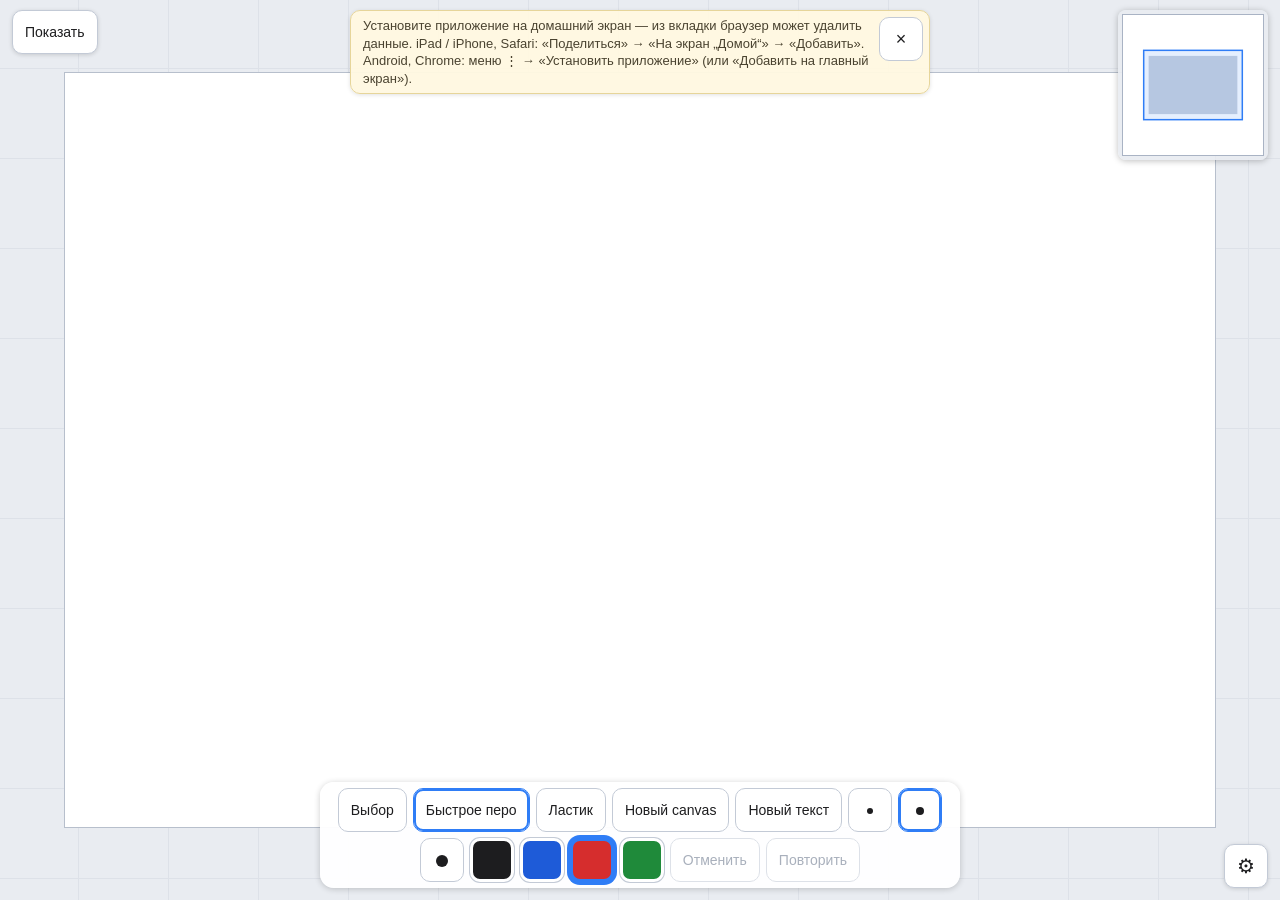
<file: index.html>
<!doctype html>
<html lang="ru">
  <head>
    <meta charset="UTF-8" />
    <meta
      name="viewport"
      content="width=device-width, initial-scale=1, maximum-scale=1, minimum-scale=1, user-scalable=no, viewport-fit=cover"
    />
    <meta name="apple-mobile-web-app-capable" content="yes" />
    <meta name="mobile-web-app-capable" content="yes" />
    <meta name="apple-mobile-web-app-status-bar-style" content="default" />
    <meta name="apple-mobile-web-app-title" content="Whiteboard" />
    <meta name="theme-color" content="#e9ecf1" />
    <link rel="manifest" href="manifest.webmanifest" />
    <link rel="apple-touch-icon" href="icon-180.png" />
    <link rel="icon" href="icon-192.png" />
    <title>Whiteboard — прототип</title>
    <script type="module" crossorigin src="./assets/main-DsXXgjBr.js"></script>
    <link rel="modulepreload" crossorigin href="./assets/relayClient-D2hFuI3c.js">
    <link rel="stylesheet" crossorigin href="./assets/main-DjitoQ0t.css">
  </head>
  <body>
    <!-- Work area: the only element that receives pen/touch input. The only input field is the hidden keyboard field of a text block (#kbfield, created by keyboardInput.ts). -->
    <div id="work">
      <canvas id="main"></canvas>
      <canvas id="active"></canvas>
    </div>

    <button id="show" class="hidden" title="Снять то, что видно на экране, без интерфейса">Показать</button>
    <button id="show-info" class="hidden" title="Показ: ссылка, QR-код, завершить"></button>
    <nav id="crumbs" class="hidden"></nav>
    <button id="exit" class="hidden">Выйти из фокуса</button>
    <div id="penbar" class="hidden"></div>
    <div id="pagebar" class="hidden"></div>
    <div id="textbar" class="hidden"></div>
    <div id="selbar" class="hidden"></div>
    <div id="lassobar" class="hidden"></div>
    <canvas id="minimap" class="hidden"></canvas>
    <div id="hint">Загрузка…</div>
    <div id="toast" class="hidden"></div>

    <button id="diag-toggle" title="Диагностика">⚙</button>
    <div id="diag" class="hidden">
      <pre id="diag-text"></pre>
      <div class="row">
        <button id="check-save">Проверить сохранение</button>
        <button id="clear-data">Очистить данные</button>
      </div>
      <div class="row">
        <button id="test-page">Открыть тестовую страницу К-5</button>
      </div>
      <div class="row">
        <button id="forget-key" title="Реле снова спросит ключ при «Начать показ»">Забыть ключ реле</button>
      </div>
      <div class="row">
        <button id="export-page">Выгрузить .wbpage</button>
        <button id="import-page">Загрузить .wbpage</button>
      </div>
      <pre id="check-result"></pre>
    </div>

  </body>
</html>
</file>
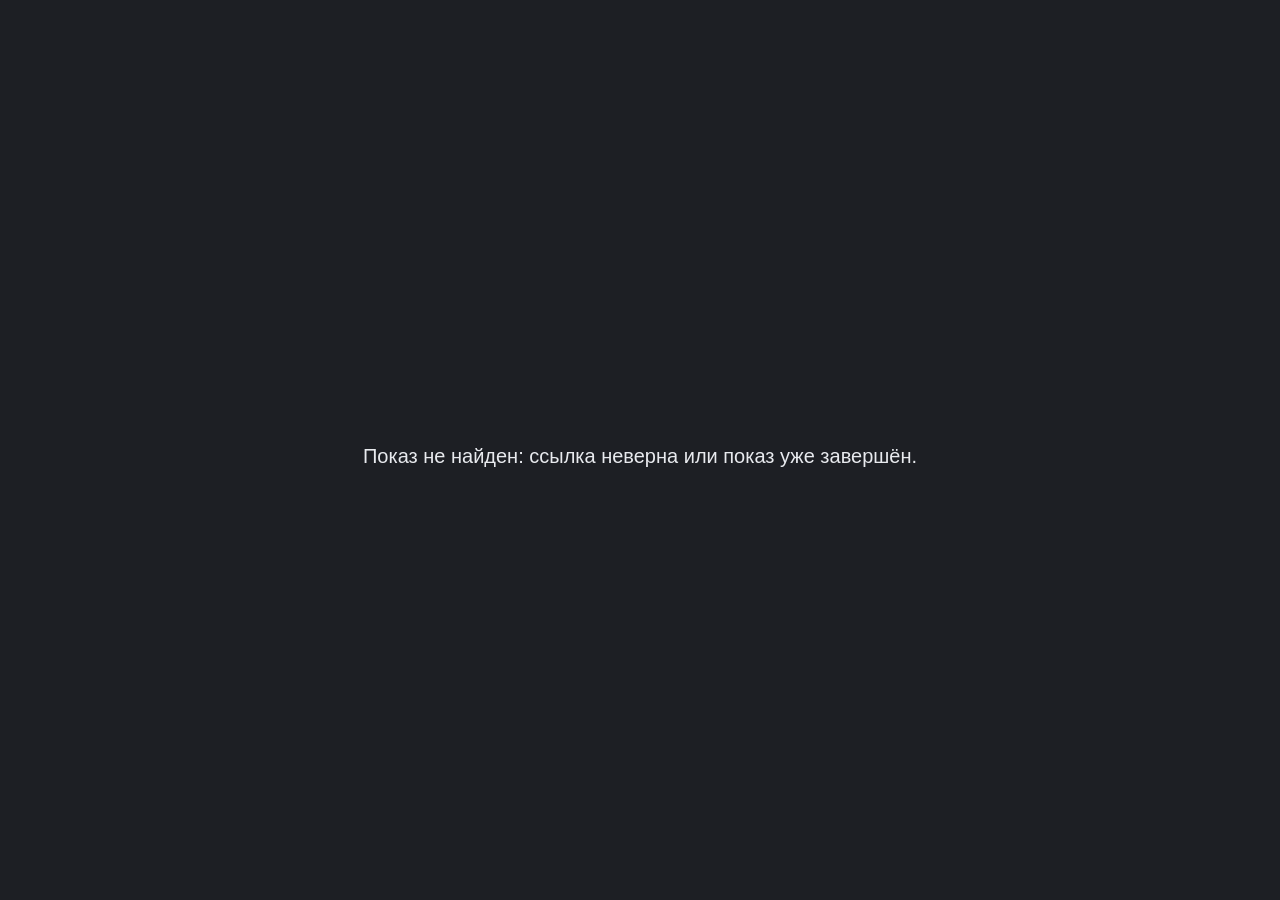
<file: view.html>
<!doctype html>
<html lang="ru">
  <head>
    <meta charset="UTF-8" />
    <meta name="viewport" content="width=device-width, initial-scale=1, viewport-fit=cover" />
    <meta name="theme-color" content="#1d1f24" />
    <meta name="robots" content="noindex" />
    <link rel="icon" href="icon-192.png" />
    <title>Показ</title>
    <script type="module" crossorigin src="./assets/view-C93PcqK6.js"></script>
    <link rel="modulepreload" crossorigin href="./assets/relayClient-D2hFuI3c.js">
    <link rel="stylesheet" crossorigin href="./assets/view-m6ZcacPm.css">
  </head>
  <body>
    <!-- The page of a viewer of a push presentation (step 9.3): not installed, no sign-in, works online only. -->
    <div id="viewer"></div>
  </body>
</html>
</file>
<file: assets/main-DjitoQ0t.css>
html,body{overscroll-behavior:none;color:#1d1d1f;-webkit-user-select:none;user-select:none;-webkit-touch-callout:none;-webkit-tap-highlight-color:transparent;-webkit-text-size-adjust:100%;background:#e9ecf1;height:100%;margin:0;font:14px/1.35 -apple-system,BlinkMacSystemFont,Segoe UI,Roboto,sans-serif;overflow:hidden}#work{touch-action:none;-webkit-user-select:none;user-select:none;-webkit-touch-callout:none;position:fixed;inset:0}#work canvas{touch-action:none;position:absolute;top:0;left:0}#active{pointer-events:none}#crumbs,#show,#exit,#penbar,#textbar,#pagebar,#selbar,#lassobar,#hint,#toast,#diag-toggle,#diag,#install-banner{touch-action:manipulation}#kbfield{opacity:0;caret-color:#0000;pointer-events:none;-webkit-user-select:text;user-select:text;background:0 0;border:0;width:1px;height:1px;margin:0;padding:0;font-size:16px;position:fixed;top:8px;left:0}#minimap{top:calc(env(safe-area-inset-top) + 10px);touch-action:none;background:#e9ecf1eb;border-radius:8px;position:fixed;right:12px;box-shadow:0 1px 6px #00000040}button{font:inherit;touch-action:manipulation;-webkit-user-select:none;user-select:none;-webkit-touch-callout:none;color:#1d1d1f;background:#fff;border:1px solid #c3cad6;border-radius:10px;min-width:44px;min-height:44px;padding:0 12px}.hidden{display:none!important}#show{top:calc(env(safe-area-inset-top) + 10px);position:fixed;left:12px;box-shadow:0 1px 4px #00000026}#crumbs{top:calc(env(safe-area-inset-top) + 10px);background:#ffffffeb;border-radius:12px;align-items:center;gap:4px;padding:4px 8px;display:flex;position:fixed;left:116px;box-shadow:0 1px 4px #00000026}#crumbs button{background:0 0;border:none;padding:0 8px;font-weight:600}#crumbs .sep{color:#8a93a3}#exit{top:calc(env(safe-area-inset-top) + 10px);position:fixed;right:12px;box-shadow:0 1px 4px #00000026}#penbar,#pagebar,#textbar{bottom:calc(env(safe-area-inset-bottom) + 12px + var(--kb,0px));background:#fffffff2;border-radius:14px;flex-wrap:wrap;justify-content:center;gap:6px;max-width:calc(100vw - 128px);padding:6px;display:flex;position:fixed;left:50%;transform:translate(-50%);box-shadow:0 1px 6px #0003}#textbar .label{color:#5b6474;align-self:center;padding:0 8px}button:disabled{color:#a9b0bc;border-color:#dde1e8}#selbar,#lassobar{background:#fffffff2;border-radius:12px;gap:6px;padding:4px;display:flex;position:fixed;box-shadow:0 1px 6px #00000040}#penbar button.on,#pagebar button.on,#textbar button.on{border-color:#2f7df6;box-shadow:inset 0 0 0 2px #2f7df6}#penbar .color,#pagebar .color{border:3px solid #fff;width:44px;padding:0;box-shadow:0 0 0 1px #c3cad6}#penbar .color.on,#pagebar .color.on{box-shadow:0 0 0 3px #2f7df6}#penbar .dot,#pagebar .dot{vertical-align:middle;background:#1d1d1f;border-radius:50%;display:inline-block}#hint{bottom:calc(env(safe-area-inset-bottom) + 14px);color:#4a5262;pointer-events:none;white-space:nowrap;background:#ffffffe6;border-radius:10px;padding:8px 14px;position:fixed;left:50%;transform:translate(-50%)}#toast{bottom:calc(env(safe-area-inset-bottom) + 84px + var(--kb,0px));color:#fff;pointer-events:none;white-space:nowrap;background:#1d1d1fe0;border-radius:10px;padding:8px 14px;position:fixed;left:50%;transform:translate(-50%)}#diag-toggle{bottom:calc(env(safe-area-inset-bottom) + 12px);padding:0;font-size:20px;position:fixed;right:12px;box-shadow:0 1px 4px #00000026}#diag{bottom:calc(env(safe-area-inset-bottom) + 66px);background:#fffffff5;border-radius:12px;width:min(460px,100vw - 24px);max-height:calc(100vh - 140px);padding:10px 12px;position:fixed;right:12px;overflow:auto;box-shadow:0 2px 10px #00000040}#diag pre{white-space:pre-wrap;margin:0 0 8px;font:12px/1.45 ui-monospace,Menlo,Consolas,monospace}#diag .row{gap:8px;margin-bottom:8px;display:flex}#install-banner{top:calc(env(safe-area-inset-top) + 10px);color:#4a4330;-webkit-user-select:none;user-select:none;background:#fff8e1f5;border:1px solid #e6d59a;border-radius:10px;align-items:flex-start;gap:8px;width:min(560px,100vw - 340px);min-width:240px;padding:6px 6px 6px 12px;font-size:13px;line-height:1.35;display:flex;position:fixed;left:50%;transform:translate(-50%);box-shadow:0 1px 4px #0000001f}#install-banner button{flex:none;padding:0 8px;font-size:18px}#show-info{top:calc(env(safe-area-inset-top) + 60px);touch-action:manipulation;background:#e6f4ea;border-color:#8cc79a;max-width:calc(100vw - 24px);min-height:36px;padding:0 10px;font-size:13px;position:fixed;left:12px;box-shadow:0 1px 4px #00000026}#show-info.warn{background:#fdecea;border-color:#e0908a}.overlay-backdrop{touch-action:manipulation;position:fixed;inset:0}.overlay-backdrop.dim{background:#1d1d1f59}.show-menu{top:calc(env(safe-area-inset-top) + 104px);touch-action:manipulation;background:#fffffff7;border-radius:12px;flex-direction:column;gap:6px;width:min(360px,100vw - 24px);padding:10px;display:flex;position:fixed;left:12px;box-shadow:0 2px 14px #0000004d}.show-state{color:#4a5262}.show-link{word-break:break-all;-webkit-user-select:text;user-select:text;background:#f1f3f7;border-radius:8px;padding:6px 8px;font:12px/1.3 ui-monospace,Menlo,Consolas,monospace}.key-dialog{touch-action:manipulation;background:#fff;border-radius:12px;flex-direction:column;gap:10px;width:min(380px,100vw - 24px);padding:14px;display:flex;position:fixed;top:20%;left:50%;transform:translate(-50%);box-shadow:0 4px 24px #00000059}.key-dialog .key-title{font-weight:600}.key-dialog .key-text{color:#4a5262}.key-dialog input{-webkit-user-select:text;user-select:text;border:1px solid #c3cad6;border-radius:10px;min-height:44px;padding:0 10px;font-size:16px}.key-dialog .key-row{justify-content:flex-end;gap:8px;display:flex}.key-dialog .primary{color:#fff;background:#2f7df6;border-color:#2f7df6}.qr-screen{touch-action:manipulation;background:#fff;flex-direction:column;justify-content:center;align-items:center;gap:12px;padding:12px;display:flex;position:fixed;inset:0}.qr-screen .qr-link{word-break:break-all;text-align:center;color:#1d1d1f;max-width:100%;font:14px/1.3 ui-monospace,Menlo,Consolas,monospace}.qr-screen .qr-hint{color:#6b7280}
</file>
<file: assets/view-m6ZcacPm.css>
:root{--lightningcss-light: ;--lightningcss-dark:initial;color-scheme:dark}*{box-sizing:border-box}html,body{color:#e8eaee;-webkit-text-size-adjust:100%;background:#1d1f24;height:100%;margin:0;font:15px/1.35 -apple-system,BlinkMacSystemFont,Segoe UI,Roboto,sans-serif}#viewer{height:100dvh;padding-top:env(safe-area-inset-top);padding-bottom:env(safe-area-inset-bottom);flex-direction:column;display:flex}.hidden{display:none!important}button{font:inherit;color:inherit;cursor:pointer;background:#2d3038;border:1px solid #494e5a;border-radius:10px;min-width:44px;min-height:44px;padding:0 14px}button:disabled{opacity:.45;cursor:default}.bar{flex:none;align-items:center;gap:12px;padding:6px 12px;display:flex}.bar .status{color:#9fd6a8;white-space:nowrap;text-overflow:ellipsis;flex:1;min-width:0;overflow:hidden}.bar .status.warn{color:#f1b0a8}.bar .counter{color:#aab0bc;white-space:nowrap}.stage{flex:1;justify-content:center;align-items:center;min-height:0;padding:0 8px;display:flex;position:relative}.frame{object-fit:contain;background:#fff;border-radius:4px;max-width:100%;max-height:100%;transition:opacity .15s;box-shadow:0 2px 16px #00000080}.frame.loading{opacity:.55}.frame.failed{opacity:1;outline:2px dashed #f1b0a8;min-width:200px;min-height:120px}.message{text-align:center;color:#aab0bc;pointer-events:none;justify-content:center;align-items:center;padding:24px;display:flex;position:absolute;inset:0}.message.big{color:#e8eaee;font-size:20px}.fresh{color:#fff;background:#2f7df6;border-color:#2f7df6;position:absolute;bottom:12px;left:50%;transform:translate(-50%);box-shadow:0 2px 10px #00000080}.strip{-webkit-overflow-scrolling:touch;background:#16181c;flex:none;gap:8px;padding:8px 12px;display:flex;overflow:auto hidden}.thumb{background:#2d3038;border-radius:6px;flex:none;min-width:96px;height:72px;min-height:72px;padding:0;line-height:0;position:relative;overflow:hidden}.thumb canvas{background:#fff;display:block}.thumb .num{color:#fff;background:#0009;border-radius:4px;min-width:18px;padding:0 4px;font-size:12px;line-height:18px;position:absolute;bottom:3px;left:4px}.thumb:not(.ready) .num{background:0 0;font-size:16px;top:50%;bottom:auto;left:50%;transform:translate(-50%,-50%)}.thumb.on{outline-offset:-3px;outline:3px solid #2f7df6}
</file>
